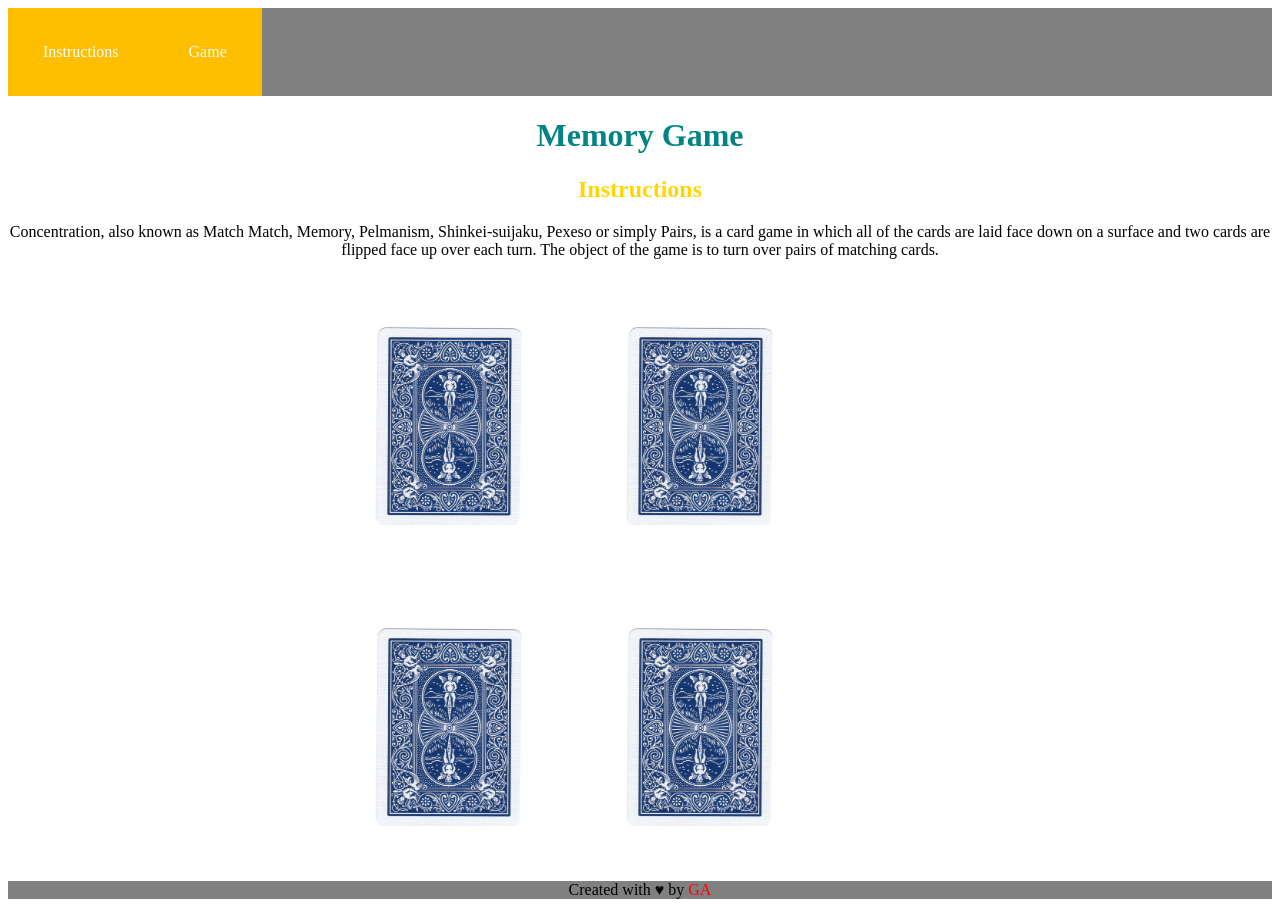
<file: index.html>
<!DOCTYPE html>
<html lang="en">
	
  <head>
    <title>Memory Game</title>
    <link rel="stylesheet" type="text/css" href="style.css">
  </head>
  
    <nav class="clearfix">
      <a href="#">Instructions</a>
      <a href="#">Game</a>
    </nav>
    
    <body>
    	<h1>Memory Game</h1>
    	<h2>Instructions</h2>
    	<p>
    		Concentration, also known as Match Match, Memory, Pelmanism, Shinkei-suijaku, Pexeso or simply Pairs, is a card game in which all of the cards are laid face down on a surface and two cards are         flipped face up over each turn. The object of the game is to turn over pairs of matching cards.
    	</p>
    	
    	<div class="board" id="game-board">
     </div>
  
  	<footer>
  		Created with &hearts; by <span class="name">GA</span>
	</footer>

		 <script src="main.js"></script>
     </body>


</html>
</file>
<file: style.css>
h1 {
	color: rgb(2, 132, 130);
}

h2 {
	color: #ffd700;
}

body{
	text-align: center;
}

nav{
	background-color: #808080;
}

nav a{
	background-color: #ffbf00;
	color: white;
	padding: 35px;
	display: block;
	float: left;
	text-decoration: none;
}

a:hover{
	background-color: #ee5f3c;
}

footer {
	background-color: #808080;
}

img{
	width: 150px;
	height: 200px;
}

.card {
	width: 150px;
	height: 200px;
	border-radius: 10px;
	border-width: 1px;
	border-color: yellow;
	background: #FFF;
	float: left;
	margin: 8%;
}

.board {
	height: 50%;
	width: 50%;
	display: inline-block;
}

.name{
	color: #ff0000;
}

.clearfix:after {
	visibility: hidden;
	display: block;
	content: " ";
	clear: both;
	height: 0;
	font-size: 0;
}
</file>
